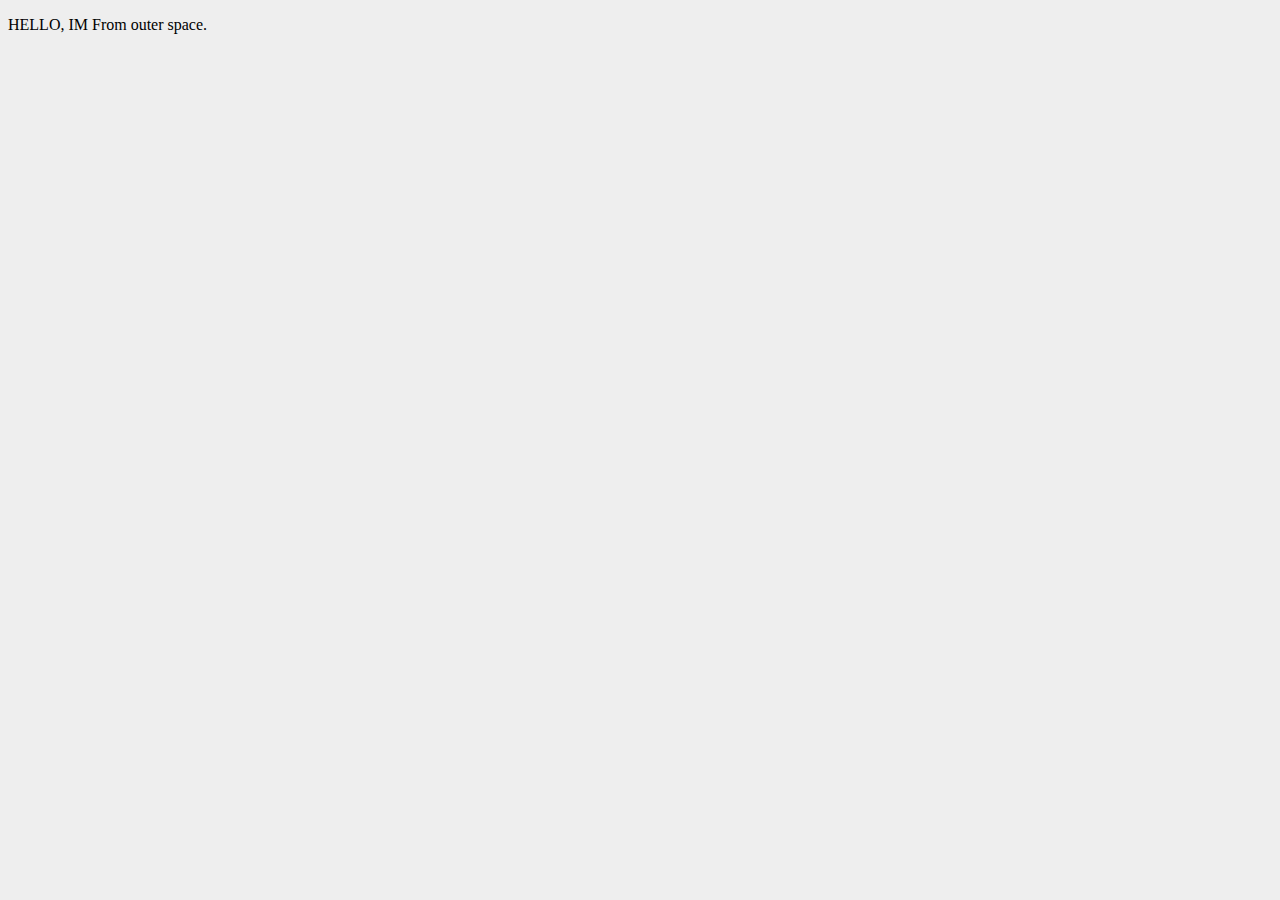
<file: PWA/Test 1/index.html>
<!DOCTYPE html>
<html lang="en">
  <head>
    <meta charset="utf-8">
    <meta name="viewport"  content="width=device-width, initial-scale=1.0">
    <meta name="theme-color" content="#009578">
    <title> PWA Test 1 </title>
    <link rel="stylesheet" href="src/master.css">
    <link rel="manifest" href="manifest.json">
  </head> 
  <body>
    <p>HELLO, IM From outer space.</p>
    <script src="src/index.js"></script>
  </body>
</html>
</file>
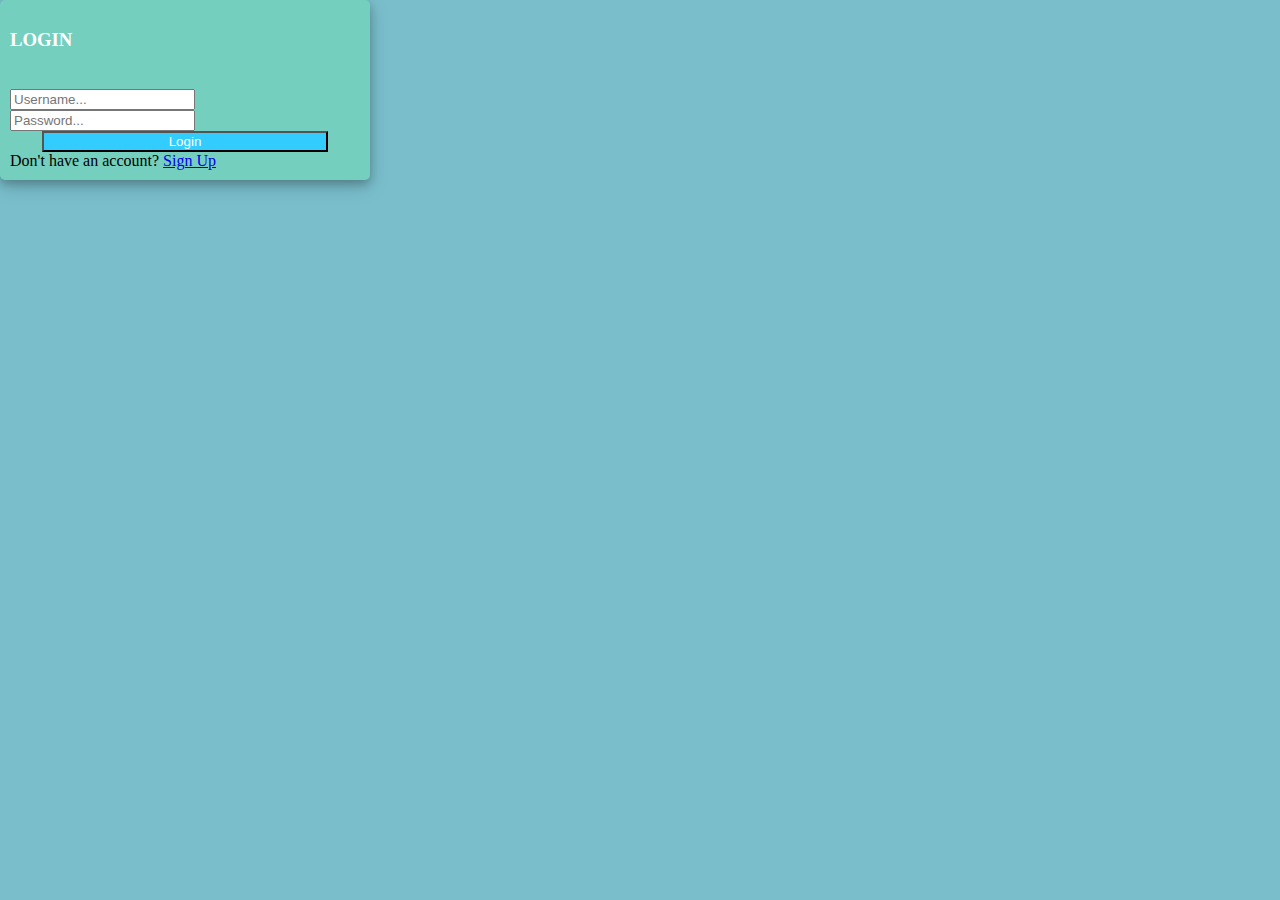
<file: Test1/Accounts/login.html>
<!DOCTYPE html>
<html>
    
<head>
	<title>Login</title>
	<link rel="stylesheet" href="https://stackpath.bootstrapcdn.com/bootstrap/4.1.3/css/bootstrap.min.css" integrity="sha384-MCw98/SFnGE8fJT3GXwEOngsV7Zt27NXFoaoApmYm81iuXoPkFOJwJ8ERdknLPMO" crossorigin="anonymous">
	<script src="https://ajax.googleapis.com/ajax/libs/jquery/3.3.1/jquery.min.js"></script>
	<link rel="stylesheet" href="https://use.fontawesome.com/releases/v5.6.1/css/all.css" integrity="sha384-gfdkjb5BdAXd+lj+gudLWI+BXq4IuLW5IT+brZEZsLFm++aCMlF1V92rMkPaX4PP" crossorigin="anonymous">


	<style>
		body,
		html {
			margin: 0;
			padding: 0;
			height: 100%;
			background: #7abecc !important;
		}
		.user_card {
			width: 350px;
			margin-top: auto;
			margin-bottom: auto;
			background: #74cfbf;
			position: relative;
			display: flex;
			justify-content: center;
			flex-direction: column;
			padding: 10px;
			box-shadow: 0 4px 8px 0 rgba(0, 0, 0, 0.2), 0 6px 20px 0 rgba(0, 0, 0, 0.19);
			-webkit-box-shadow: 0 4px 8px 0 rgba(0, 0, 0, 0.2), 0 6px 20px 0 rgba(0, 0, 0, 0.19);
			-moz-box-shadow: 0 4px 8px 0 rgba(0, 0, 0, 0.2), 0 6px 20px 0 rgba(0, 0, 0, 0.19);
			border-radius: 5px;

		}

		.form_container {
			margin-top: 20px;
		}

		#form-title{
			color: #fff;
			
		}

		.login_btn {
			width: 100%;
			background: #33ccff !important;
			color: white !important;
		}
		.login_btn:focus {
			box-shadow: none !important;
			outline: 0px !important;
		}
		.login_container {
			padding: 0 2rem;
		}
		.input-group-text {
			background: #f7ba5b !important;
			color: white !important;
			border: 0 !important;
			border-radius: 0.25rem 0 0 0.25rem !important;
		}
		.input_user,
		.input_pass:focus {
			box-shadow: none !important;
			outline: 0px !important;
		}

		#messages{
			background-color: grey;
			color: #fff;
			padding: 10px;
			margin-top: 10px;
		}
	</style>

</head>
<body>
	<div class="container h-100">
		<div class="d-flex justify-content-center h-100">
			<div class="user_card">
				<div class="d-flex justify-content-center">


					<h3 id="form-title">LOGIN</h3>
				</div>
				<div class="d-flex justify-content-center form_container">
					<form method="POST" action="">
						<div class="input-group mb-3">
							<div class="input-group-append">
								<span class="input-group-text"><i class="fas fa-user"></i></span>
							</div>
							<input type="text" name="username" placeholder="Username..." class="form-control">
						</div>
						<div class="input-group mb-2">
							<div class="input-group-append">
								<span class="input-group-text"><i class="fas fa-key"></i></span>
							</div>
								<input type="password" name="password" placeholder="Password..." class="form-control" >
						</div>

							<div class="d-flex justify-content-center mt-3 login_container">
				 				<input class="btn login_btn" type="submit" value="Login">
				   			</div>
					</form>

				</div>
		
				<div class="mt-4">
					<div class="d-flex justify-content-center links">
						Don't have an account? <a href="{% url 'register' %}" class="ml-2">Sign Up</a>
					</div>
			
				</div>
			</div>
		</div>
	</div>
</body>

</html>
</file>
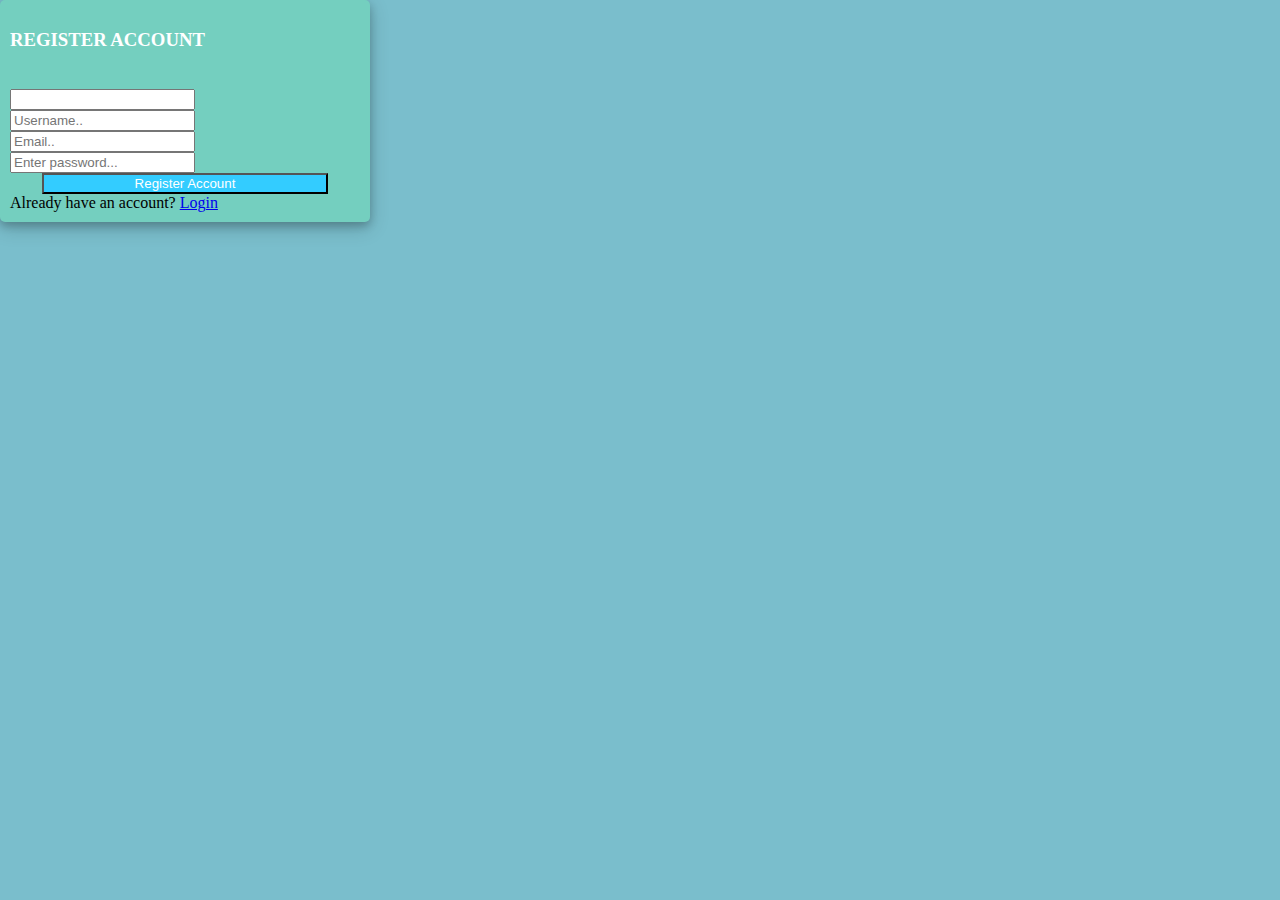
<file: Test1/Accounts/register.html>
<!DOCTYPE html>
<html>
    
<head>
	<title>Login</title>
	<link rel="stylesheet" href="https://stackpath.bootstrapcdn.com/bootstrap/4.1.3/css/bootstrap.min.css" integrity="sha384-MCw98/SFnGE8fJT3GXwEOngsV7Zt27NXFoaoApmYm81iuXoPkFOJwJ8ERdknLPMO" crossorigin="anonymous">
	<script src="https://ajax.googleapis.com/ajax/libs/jquery/3.3.1/jquery.min.js"></script>
	<link rel="stylesheet" href="https://use.fontawesome.com/releases/v5.6.1/css/all.css" integrity="sha384-gfdkjb5BdAXd+lj+gudLWI+BXq4IuLW5IT+brZEZsLFm++aCMlF1V92rMkPaX4PP" crossorigin="anonymous">

	<style>
		body,
		html {
			margin: 0;
			padding: 0;
			height: 100%;
			background: #7abecc !important;
		}
		.user_card {
			width: 350px;
			margin-top: auto;
			margin-bottom: auto;
			background: #74cfbf;
			position: relative;
			display: flex;
			justify-content: center;
			flex-direction: column;
			padding: 10px;
			box-shadow: 0 4px 8px 0 rgba(0, 0, 0, 0.2), 0 6px 20px 0 rgba(0, 0, 0, 0.19);
			-webkit-box-shadow: 0 4px 8px 0 rgba(0, 0, 0, 0.2), 0 6px 20px 0 rgba(0, 0, 0, 0.19);
			-moz-box-shadow: 0 4px 8px 0 rgba(0, 0, 0, 0.2), 0 6px 20px 0 rgba(0, 0, 0, 0.19);
			border-radius: 5px;

		}

		.form_container {
			margin-top: 20px;
		}

		#form-title{
			color: #fff;
		}
		.login_btn {
			width: 100%;
			background: #33ccff !important;
			color: white !important;
		}
		.login_btn:focus {
			box-shadow: none !important;
			outline: 0px !important;
		}
		.login_container {
			padding: 0 2rem;
		}
		.input-group-text {
			background: #f7ba5b !important;
			color: white !important;
			border: 0 !important;
			border-radius: 0.25rem 0 0 0.25rem !important;
		}
		.input_user,
		.input_pass:focus {
			box-shadow: none !important;
			outline: 0px !important;
		}

	</style>

</head>
<body>
	<div class="container h-100">
		<div class="d-flex justify-content-center h-100">
			<div class="user_card">
				<div class="d-flex justify-content-center">
					<h3 id="form-title">REGISTER ACCOUNT</h3>
				</div>
				<div class="d-flex justify-content-center form_container">

					<form method="POST" action="">
						<div class="input-group mb-3">
							<div class="input-group-append">
								<span class="input-group-text"><i class="fas fa-user"></i></span>
							</div>
							<input type="text" name="username">
						</div>
						<div class="input-group mb-2">
							<div class="input-group-append">
								<span class="input-group-text"><i class="fas fa-envelope-square"></i></span>
							</div>
							<input type="email" name="email">
						</div>
						<div class="input-group mb-2">
							<div class="input-group-append">
								<span class="input-group-text"><i class="fas fa-key"></i></span>
							</div>
							<input type="text" name="password1">
						</div>
						<div class="input-group mb-2">
							<div class="input-group-append">
								<span class="input-group-text"><i class="fas fa-key"></i></span>
							</div>
							<input type="text" name="password2">
						</div>

				   		<div class="d-flex justify-content-center mt-3 login_container">
				 			<input class="btn login_btn" type="submit" value="Register Account">
				   		</div>
					</form>
				</div>
		
				<div class="mt-4">
					<div class="d-flex justify-content-center links">
						Already have an account? <a href="{% url 'login' %}" class="ml-2">Login</a>
					</div>
				</div>
			</div>
		</div>
	</div>
	<script>
						/* Because i didnt set placeholder values in forms.py they will be set here using vanilla Javascript
		//We start indexing at one because CSRF_token is considered and input field 
		 */

		//Query All input fields
		var form_fields = document.getElementsByTagName('input')
		form_fields[1].placeholder='Username..';
		form_fields[2].placeholder='Email..';
		form_fields[3].placeholder='Enter password...';
		form_fields[4].placeholder='Re-enter Password...';


		for (var field in form_fields){	
			form_fields[field].className += ' form-control'
		}
	</script>
</body>
</html>
</file>
<file: PWA/Test 1/src/master.css>
body {
  background: #eeeeee; 
}
</file>
